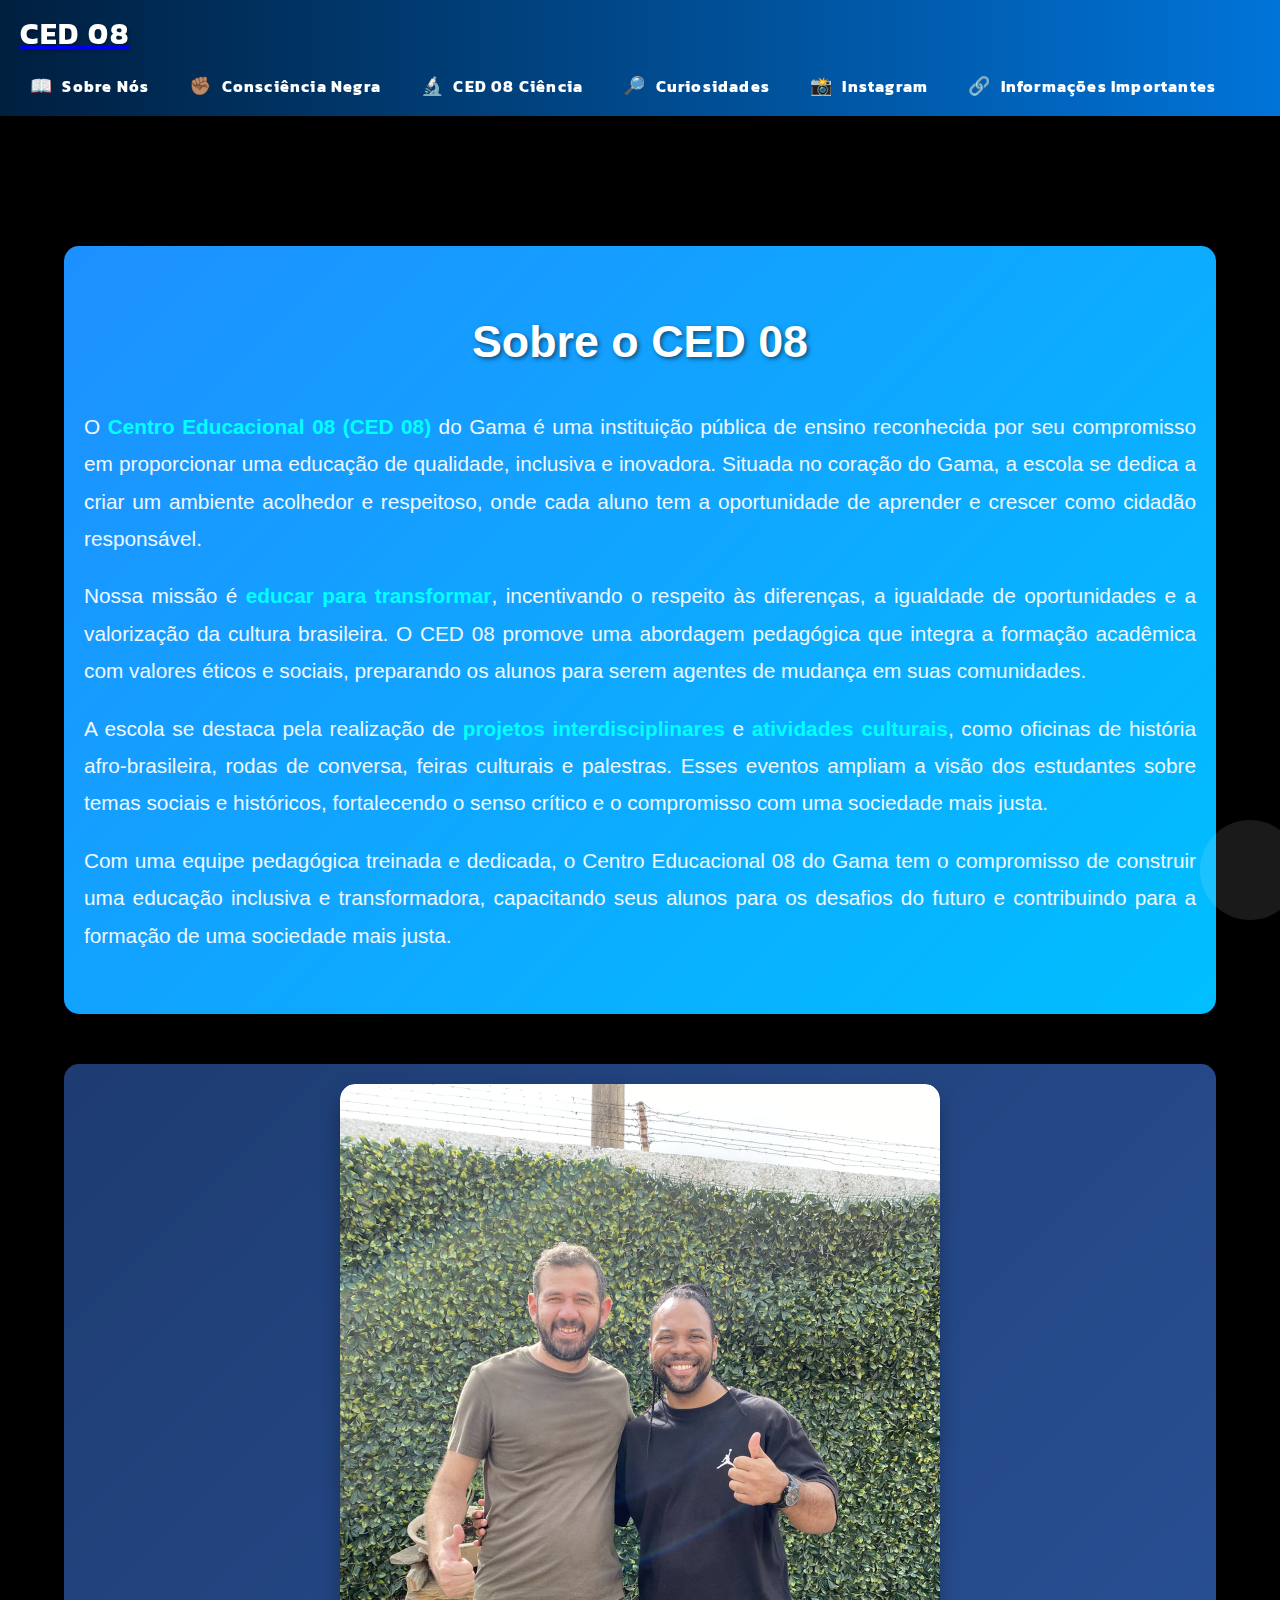
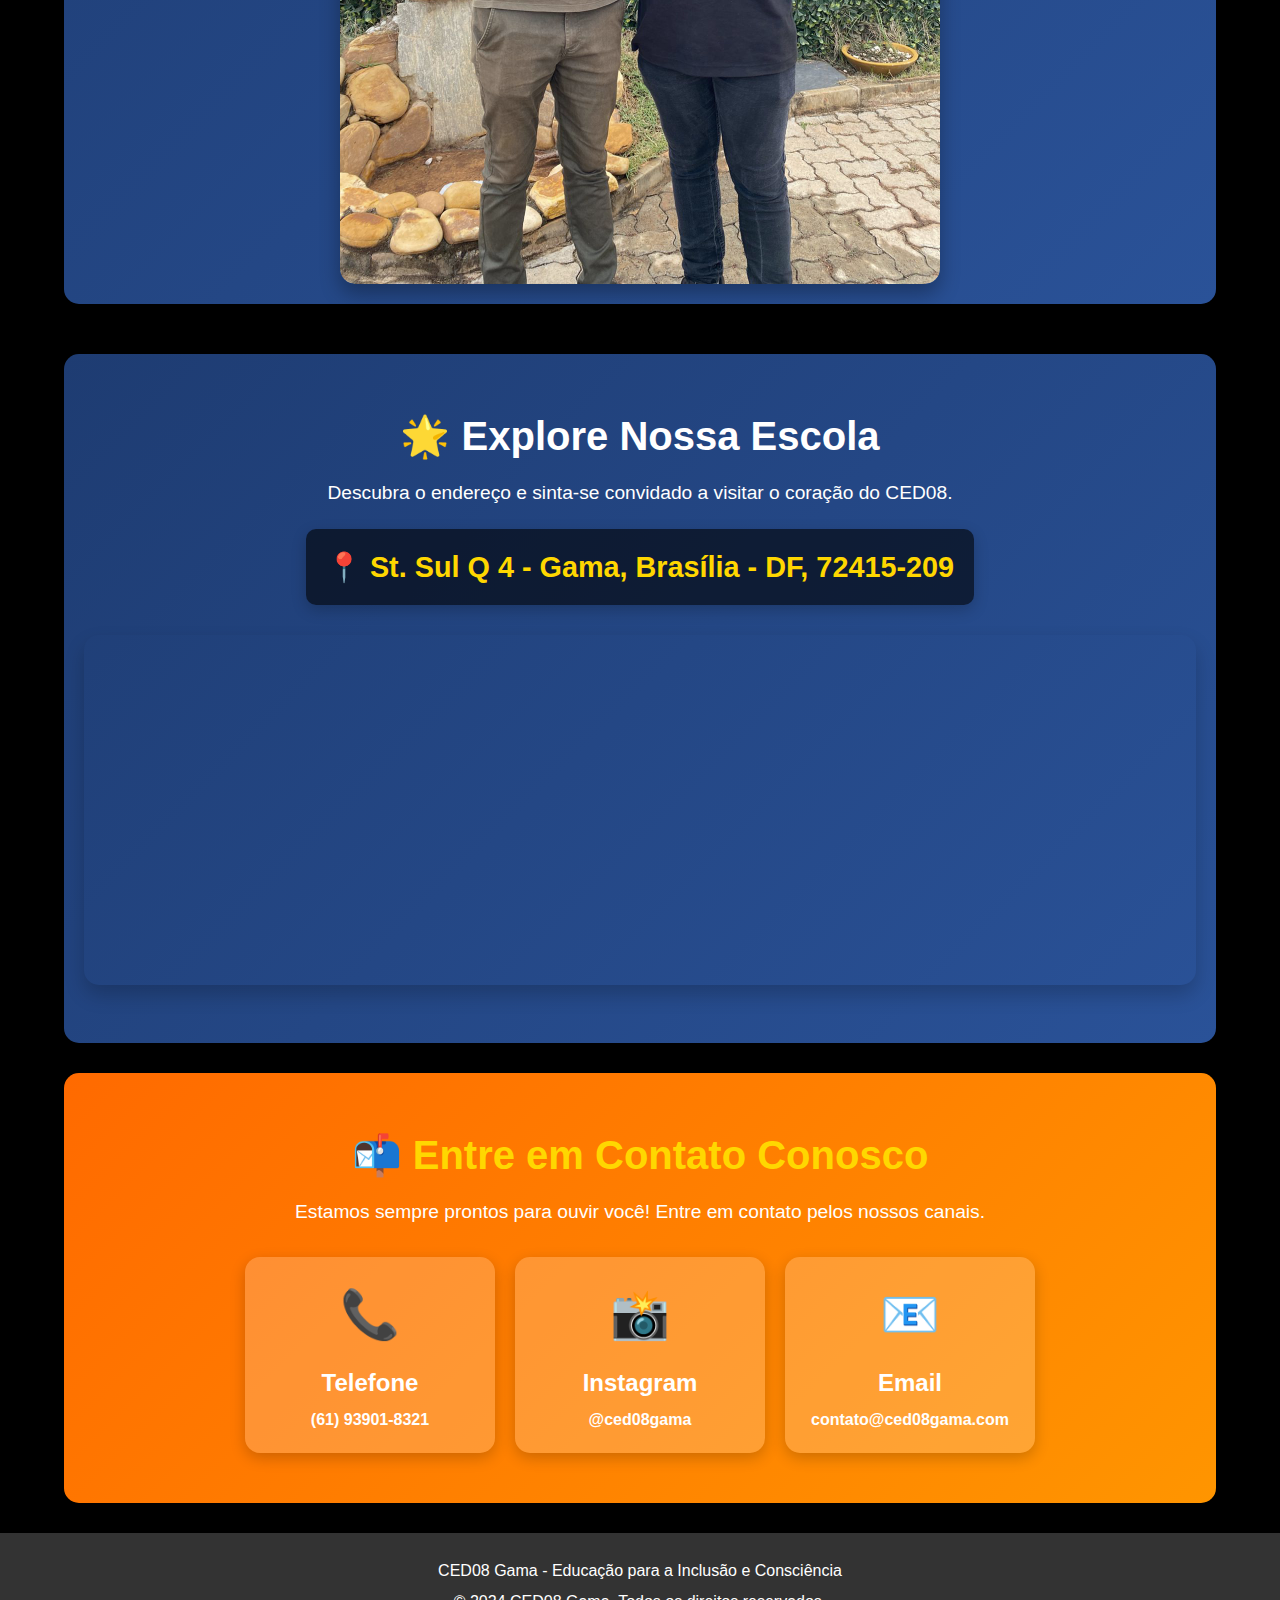
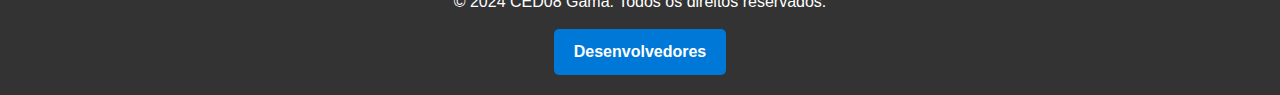
<file: sobreNos.html>
<!DOCTYPE html>
<html lang="pt-br">
<head>
    <meta charset="UTF-8">
    <meta name="viewport" content="width=device-width, initial-scale=1.0, maximum-scale=1.0, user-scalable=no">
    <title>Sobre CED08</title>

    <link rel="stylesheet" href="sobreNos.css">
</head>
<body>
     
    <!-- Cabeçalho com logotipo e ícone do menu -->
    <header class="custom-header">
        <a href="index.html" class="logo">
            <h1 style="font-size: 30px;">CED 08</h1>
        </a>
        <div class="menu-toggle" onclick="toggleMenu()">☰</div>
        <nav class="nav-menu">
            <ul class="tamanho">
                <li><a href="sobreNos.html"><span>📖</span> Sobre Nós</a></li>
                <!-- <li><a href="Teatro.html"><span>🎭</span> Teatro "Corpo Fechado"</a></li> -->
                <li><a href="ConciênciaNegra.html"><span>✊🏽</span> Consciência Negra</a></li>
                <li><a href="conquistas.html"><span>🔬</span> CED 08 Ciência</a></li>
                <li><a href="curiosidades.html"><span>🔎</span> Curiosidades</a></li>
                <li><a href="https://www.instagram.com/ced08gama/"><span>📸</span> Instagram</a></li>
                <li><a href="https://linktr.ee/ced08gama?fbclid=PAZXh0bgNhZW0CMTEAAaY-ps3hxEQBxYxWM96Z-MFCefbhvxPBCILXVytCb_EE5ttX6PuAIMvVspg_aem_TlQLX6Tx_wIWXVK3rwaXHA"><span>🔗</span> Informações Importantes</a></li>
            </ul>
        </nav>
        <script src="script.js"></script>
    </header>


    <section class="section-content" id="sobre" style="margin-top: 130px;">
        <div class="sobre-container">
            <h2 class="sobre-title"> Sobre o CED 08 </h2>
            <div class="sobre-text-container">
                <p class="sobre-text">
                    O <strong>Centro Educacional 08 (CED 08)</strong> do Gama é uma instituição pública de ensino reconhecida por seu compromisso em proporcionar uma educação de qualidade, inclusiva e inovadora. Situada no coração do Gama, a escola se dedica a criar um ambiente acolhedor e respeitoso, onde cada aluno tem a oportunidade de aprender e crescer como cidadão responsável.
                </p>
                <p class="sobre-text">
                    Nossa missão é <strong>educar para transformar</strong>, incentivando o respeito às diferenças, a igualdade de oportunidades e a valorização da cultura brasileira. O CED 08 promove uma abordagem pedagógica que integra a formação acadêmica com valores éticos e sociais, preparando os alunos para serem agentes de mudança em suas comunidades.
                </p>
                <p class="sobre-text">
                    A escola se destaca pela realização de <strong>projetos interdisciplinares</strong> e <strong>atividades culturais</strong>, como oficinas de história afro-brasileira, rodas de conversa, feiras culturais e palestras. Esses eventos ampliam a visão dos estudantes sobre temas sociais e históricos, fortalecendo o senso crítico e o compromisso com uma sociedade mais justa.
                </p>
                <p class="sobre-text">
                    Com uma equipe pedagógica treinada e dedicada, o Centro Educacional 08 do Gama tem o compromisso de construir uma educação inclusiva e transformadora, capacitando seus alunos para os desafios do futuro e contribuindo para a formação de uma sociedade mais justa.
                </p>
            </div>
        </div>
    </section>
    
    
    


    <div class="image-highlight">
        <div class="image-container">
            <img src="diretores.jpeg" alt="Diretores do CED08" class="highlight-image">
            <div class="image-caption">
                <h3>Nossos Líderes</h3>
                <p>Conheça os diretores que fazem do CED08 uma referência em educação e inovação.</p>
            </div>
        </div>
    </div>
    
    <section class="localizacao">
        <div class="localizacao-wrapper">
            <h2 class="localizacao-titulo">🌟 Explore Nossa Escola</h2>
            <p class="localizacao-descricao">Descubra o endereço e sinta-se convidado a visitar o coração do CED08.</p>
            <div class="endereco-container">
                <h1 class="endereco">📍 St. Sul Q 4 - Gama, Brasília - DF, 72415-209</h1>
            </div>
            <div class="mapa-container">
                <iframe 
                    src="https://www.google.com/maps/embed?pb=!1m18!1m12!1m3!1d3834.8159225025715!2d-48.08082752407542!3d-16.02309512862974!2m3!1f0!2f0!3f0!3m2!1i1024!2i768!4f13.1!3m3!1m2!1s0x935981c40cc371a7%3A0x9527e456a996e4d4!2sCED%2008!5e0!3m2!1spt-BR!2sbr!4v1731958452567!5m2!1spt-BR!2sbr"
                    width="100%"
                    height="350"
                    style="border: 0; border-radius: 15px; box-shadow: 0 10px 20px rgba(0, 0, 0, 0.2);"
                    allowfullscreen=""
                    loading="lazy"
                    referrerpolicy="no-referrer-when-downgrade">
                </iframe>
            </div>
        </div>
    </section>
    
    
    <section class="contatos">
        <div class="contatos-wrapper">
            <h1 class="contatos-titulo">📬 Entre em Contato Conosco</h1>
            <p class="contatos-descricao">
                Estamos sempre prontos para ouvir você! Entre em contato pelos nossos canais.
            </p>
            <div class="contatos-container">
                <div class="contato-item">
                    <div class="icone-contato">📞</div>
                    <div class="info-contato">
                        <h3>Telefone</h3>
                        <p><a href="tel:+5561939018321">(61) 93901-8321</a></p>
                    </div>
                </div>
                <div class="contato-item">
                    <div class="icone-contato">📸</div>
                    <div class="info-contato">
                        <h3>Instagram</h3>
                        <p><a href="https://www.instagram.com/ced08gama/" target="_blank">@ced08gama</a></p>
                    </div>
                </div>
                <div class="contato-item">
                    <div class="icone-contato">📧</div>
                    <div class="info-contato">
                        <h3>Email</h3>
                        <p><a href="mailto:contato@ced08gama.com">contato@ced08gama.com</a></p>
                    </div>
                </div>
            </div>
        </div>
    </section>
    
    

   
     <footer>
        <p>CED08 Gama - Educação para a Inclusão e Consciência</p>
        <p>&copy; 2024 CED08 Gama. Todos os direitos reservados.</p>
        <div class="desenvolver">
            <a href="desenvolvedores.html">Desenvolvedores</a>
        </div>
    </footer>
    


    <button class="seta" onclick="topFunction()" id="topButton" title="Voltar ao topo">⬆️</button>

    <script>
        window.onscroll = function() { scrollFunction() };
    
        function scrollFunction() {
            const topButton = document.getElementById("topButton");
            if (document.body.scrollTop > 20 || document.documentElement.scrollTop > 20) {
                topButton.style.display = "block";
            } else {
                topButton.style.display = "none";
            }
        }
    
        function topFunction() {
            document.body.scrollTop = 0;
            document.documentElement.scrollTop = 0;
        }
        function topFunction() {
    document.body.scrollTop = 0; // Para Safari
    document.documentElement.scrollTop = 0; // Para Chrome, Firefox, IE e Opera
}

function toggleMenu() {
    const navMenu = document.querySelector('.nav-menu');
    navMenu.classList.toggle('active');
}

    </script>
    
    <style>
        #topButton {
            display: none;
            position: fixed;
            bottom: 20px;
            right: 20px;
            font-size: 18px;
            padding: 10px;
        }
    </style>
    
    <meta name="viewport" content="width=device-width, initial-scale=1.0">

</body>
</html>
</file>
<file: sobreNos.css>
@import url('https://fonts.googleapis.com/css2?family=Anton+SC&family=Bebas+Neue&family=Itim&family=Kanit:ital,wght@0,100;0,200;0,300;0,400;0,500;0,600;0,700;0,800;0,900;1,100;1,200;1,300;1,400;1,500;1,600;1,700;1,800;1,900&display=swap');









/*tudo⬇️ */





* {
    margin: 0;
    padding: 0;
    box-sizing: border-box;
}

body {
    font-family: Arial, sans-serif;
    background-color: #000000;
    color: #fff;
    line-height: 1.6;
    overflow-x: hidden;
}










/*menu⬇️ */












/* Estilos do cabeçalho e menu */
header {
    background-color: #333;
    color: #FFD700;
    padding: 10px 20px;
    display: flex;
    align-items: center;
    justify-content: space-between;
    position: relative;
    flex-wrap: wrap;
    text-align: center;
}

/* h1 {
    font-size: 24px;
    color: #FFD700;
    flex: 1;
    text-align: center;
} */

.menu-icon {
    display: none;
    font-size: 24px;
    cursor: pointer;
    color: white;
}

.nav-links {
    display: flex;
    flex-direction: column;
    align-items: center;
}

.nav-links ul {
    list-style: none;
    display: flex;
    gap: 20px;
    flex-wrap: wrap;
    justify-content: center;
}

.nav-links ul li a {
    color: white;
    text-decoration: none;
    font-size: 16px;
}

.nav-links p {
    margin-top: 10px;
    font-size: 14px;
    color: #FFD700;
}

/* Estilos para dispositivos móveis */
@media (max-width: 768px) {
    .menu-icon {
        display: block;
    }

    .nav-links {
        display: none; /* Esconde o menu em telas pequenas */
        position: absolute;
        top: 60px;
        left: 0;
        width: 100%;
        background-color: #333;
        flex-direction: column;
        align-items: center;
        padding: 20px 0;
    }

    .nav-links.active {
        display: flex; /* Exibe o menu quando ativo */
    }

    .nav-links ul {
        flex-direction: column;
        gap: 10px;
    }

    h1 {
        text-align: center;
        flex: 1;
    }
}

/* Estilos para layout de desktop */
@media (min-width: 769px) {
    header {
        justify-content: space-between;
    }

    .nav-links {
        flex-direction: row;
        justify-content: center;
        gap: 20px;
    }
}

/* Estilos do cabeçalho e menu */
header {
    background-color: #333;
    color: #FFD700;
    padding: 10px 20px;
    display: flex;
    align-items: center;
    justify-content: space-between;
    position: relative;
    flex-wrap: wrap;
    text-align: center;
    z-index: 2; /* Garantir que o cabeçalho fique acima do conteúdo */
}

/* Menu quando expandido */
.nav-links {
    display: none; /* Menu oculto inicialmente */
    position: absolute;
    top: 60px; /* A distância de 60px do topo para o menu */
    left: 0;
    width: 100%;
    background-color: #333;
    flex-direction: column;
    align-items: center;
    padding: 20px 0;
    z-index: 3; /* Para garantir que o menu fique acima do conteúdo */
}

/* Menu aberto */
.nav-links.open {
    display: flex; /* Exibe o menu quando ativo */
}

/* Estilos para dispositivos móveis */
@media (max-width: 768px) {
    .menu-icon {
        display: block;
        font-size: 24px;
        cursor: pointer;
        color: white;
        z-index: 4; /* Para garantir que o ícone do menu também fique acima do conteúdo */
    }

    .nav-links ul {
        flex-direction: column;
        gap: 10px;
        text-align: center;
    }

    h1 {
        text-align: center;
        flex: 1;
    }

    /* Garantir que o conteúdo da página não seja ocultado pelo menu */
    section {
        padding-top: 120px; /* Empurrar o conteúdo para baixo */
    }
}

/* Estilos do cabeçalho e menu */
header {
    background-color: #333;
    color: #FFD700;
    padding: 10px 20px;
    display: flex;
    align-items: center;
    justify-content: space-between;
    position: relative;
    flex-wrap: wrap;
    text-align: center;
}

h1 {
    font-size: 24px;
    color: #FFD700;
    flex: 1;
    text-align: center;
}

.menu-icon {
    display: none;
    font-size: 24px;
    cursor: pointer;
    color: white;
}

.nav-links {
    display: flex;
    flex-direction: column;
    align-items: center;
}

.nav-links ul {
    list-style: none;
    display: flex;
    gap: 20px;
    flex-wrap: wrap;
    justify-content: center;
}

.nav-links ul li a {
    color: white;
    text-decoration: none;
    font-size: 16px;
}

.nav-links p {
    margin-top: 10px;
    font-size: 14px;
    color: #FFD700;
}

/* Estilos para dispositivos móveis */
@media (max-width: 768px) {
    .menu-icon {
        display: block;
    }

    .nav-links {
        display: none; /* Esconde o menu em telas pequenas */
        position: absolute;
        top: 60px;
        left: 0;
        width: 100%;
        background-color: #333;
        flex-direction: column;
        align-items: center;
        padding: 20px 0;
    }

    .nav-links.active {
        display: flex; /* Exibe o menu quando ativo */
    }

    .nav-links ul {
        flex-direction: column;
        gap: 10px;
    }

    h1 {
        text-align: center;
        flex: 1;
    }
}

/* Estilos para layout de desktop */
@media (min-width: 769px) {
    header {
        justify-content: space-between;
    }

    .nav-links {
        flex-direction: row;
        justify-content: center;
        gap: 20px;
    }
}















/*pagina⬇️ */











/* Estilo Geral da Seção */
.section-content {
    margin: 50px 20px;
    padding: 40px;
    background: linear-gradient(135deg, #ff7e5f, #feb47b);
    border-radius: 15px;
    color: #fff;
    box-shadow: 0 10px 20px rgba(0, 0, 0, 0.3);
    animation: fadeIn 2s ease-out;
}

/* Título Principal */
/* Estilo geral da seção Sobre */
.section-content {
    padding: 60px 20px;
    background: linear-gradient(135deg, #1e90ff, #00bfff);
    color: #ffffff;
    border-radius: 15px;
    box-shadow: 0 10px 25px rgba(0, 0, 0, 0.3);
    text-align: center;
    margin: 40px auto;
    max-width: 90%;
    overflow: hidden;
}

/* Título da Seção */
.sobre-title {
    font-size: 2.8rem;
    font-family: 'Poppins', sans-serif;
    margin-bottom: 30px;
    color: #ffffff;
    text-shadow: 2px 2px 4px rgba(0, 0, 0, 0.5);
    animation: fadeInDown 1s ease-out;
}

/* Contêiner de Texto */
.sobre-text-container {
    display: flex;
    flex-direction: column;
    gap: 20px;
    text-align: justify;
}

/* Texto da Seção */
.sobre-text {
    font-size: 1.3rem;
    font-family: 'Roboto', sans-serif;
    line-height: 1.8;
    color: #f0f8ff;
    animation: fadeIn 1.5s ease-in;
}

/* Destaques no Texto */
.sobre-text strong {
    color: #00ffff;
}

/* Responsividade */
@media (max-width: 768px) {
    .section-content {
        padding: 40px 15px;
    }

    .sobre-title {
        font-size: 2.2rem;
    }

    .sobre-text {
        font-size: 1.1rem;
    }
}

/* Animações */
@keyframes fadeInDown {
    from {
        opacity: 0;
        transform: translateY(-20px);
    }
    to {
        opacity: 1;
        transform: translateY(0);
    }
}

@keyframes fadeIn {
    from {
        opacity: 0;
    }
    to {
        opacity: 1;
    }
}

/* Bordas decorativas (opcional) */
.section-content::before,
.section-content::after {
    content: '';
    position: absolute;
    width: 100px;
    height: 100px;
    background: rgba(255, 255, 255, 0.1);
    border-radius: 50%;
    animation: float 6s ease-in-out infinite;
    z-index: 0;
}

.section-content::before {
    top: -20px;
    left: -20px;
    animation-delay: 2s;
}

.section-content::after {
    bottom: -20px;
    right: -20px;
    animation-delay: 4s;
}

/* Animação das bordas decorativas */
@keyframes float {
    from {
        transform: translateY(0);
    }
    to {
        transform: translateY(-20px);
    }
}

/* Estilo do Contêiner Principal */
.image-highlight {
    display: flex;
    justify-content: center;
    align-items: center;
    margin: 50px auto;
    padding: 20px;
    background: linear-gradient(135deg, #1e3c72, #2a5298); /* Azul degradê */
    border-radius: 15px;
    box-shadow: 0 8px 15px rgba(0, 0, 0, 0.2);
    max-width: 90%;
}

/* Estilo da Imagem */
.image-container {
    position: relative;
    overflow: hidden;
    border-radius: 15px;
    max-width: 600px;
    box-shadow: 0 10px 20px rgba(0, 0, 0, 0.3);
    transition: transform 0.3s ease, box-shadow 0.3s ease;
}

.highlight-image {
    width: 100%;
    height: auto;
    display: block;
    border-radius: 15px;
    filter: grayscale(20%);
    transition: filter 0.3s ease, transform 0.3s ease;
}

.image-container:hover {
    transform: scale(1.05);
    box-shadow: 0 15px 30px rgba(0, 0, 0, 0.4);
}

.image-container:hover .highlight-image {
    filter: grayscale(0);
    transform: scale(1.1);
}

/* Estilo da Legenda */
.image-caption {
    position: absolute;
    bottom: 0;
    left: 0;
    right: 0;
    background: rgba(0, 0, 0, 0.6);
    color: #fff;
    padding: 15px;
    text-align: center;
    border-bottom-left-radius: 15px;
    border-bottom-right-radius: 15px;
    opacity: 0;
    transform: translateY(100%);
    transition: transform 0.3s ease, opacity 0.3s ease;
}

.image-container:hover .image-caption {
    opacity: 1;
    transform: translateY(0);
}

/* Título da Legenda */
.image-caption h3 {
    margin: 0;
    font-size: 1.5rem;
    font-family: 'Poppins', sans-serif;
}

/* Texto da Legenda */
.image-caption p {
    margin: 5px 0 0;
    font-size: 1rem;
    font-family: 'Roboto', sans-serif;
}

/* Responsividade */
@media (max-width: 768px) {
    .image-highlight {
        margin: 30px auto;
        padding: 15px;
    }

    .image-caption h3 {
        font-size: 1.2rem;
    }

    .image-caption p {
        font-size: 0.9rem;
    }
}
/* Contêiner Principal da Seção */
.localizacao {
    padding: 50px 20px;
    background: linear-gradient(135deg, #1e3c72, #2a5298); /* Fundo em degradê azul */
    color: #fff;
    text-align: center;
    border-radius: 15px;
    box-shadow: 0 10px 20px rgba(0, 0, 0, 0.3);
    margin: 30px auto;
    max-width: 90%;
}

/* Título da Seção */
.localizacao-titulo {
    font-size: 2.5rem;
    font-family: 'Poppins', sans-serif;
    margin-bottom: 10px;
    animation: fadeInDown 1s ease-out;
}

/* Descrição da Seção */
.localizacao-descricao {
    font-size: 1.2rem;
    font-family: 'Roboto', sans-serif;
    margin-bottom: 20px;
    line-height: 1.6;
}

/* Estilo do Endereço */
.endereco-container {
    margin: 20px 0;
}

.endereco {
    font-size: 1.8rem;
    font-family: 'Poppins', sans-serif;
    background: rgba(0, 0, 0, 0.6);
    display: inline-block;
    padding: 15px 20px;
    border-radius: 10px;
    box-shadow: 0 5px 15px rgba(0, 0, 0, 0.2);
    transition: transform 0.3s ease, box-shadow 0.3s ease;
}

.endereco:hover {
    transform: scale(1.05);
    box-shadow: 0 10px 25px rgba(0, 0, 0, 0.4);
}

/* Estilo do Contêiner do Mapa */
.mapa-container {
    margin-top: 30px;
    animation: fadeInUp 1.5s ease-out;
}

/* Animações */
@keyframes fadeInDown {
    from {
        opacity: 0;
        transform: translateY(-20px);
    }
    to {
        opacity: 1;
        transform: translateY(0);
    }
}

@keyframes fadeInUp {
    from {
        opacity: 0;
        transform: translateY(20px);
    }
    to {
        opacity: 1;
        transform: translateY(0);
    }
}

/* Responsividade */
@media (max-width: 768px) {
    .localizacao-titulo {
        font-size: 2rem;
    }

    .localizacao-descricao {
        font-size: 1rem;
    }

    .endereco {
        font-size: 1.5rem;
    }
}
/* Estilização Geral da Seção */
.contatos {
    padding: 50px 20px;
    background: linear-gradient(135deg, #ff6a00, #ff9500);
    color: #fff;
    text-align: center;
    border-radius: 15px;
    box-shadow: 0 10px 20px rgba(0, 0, 0, 0.3);
    margin: 30px auto;
    max-width: 90%;
}

/* Título */
.contatos-titulo {
    font-size: 2.5rem;
    font-family: 'Poppins', sans-serif;
    margin-bottom: 10px;
    animation: fadeInDown 1s ease-out;
}

/* Descrição */
.contatos-descricao {
    font-size: 1.2rem;
    font-family: 'Roboto', sans-serif;
    margin-bottom: 30px;
    line-height: 1.6;
}

/* Contêiner de Contatos */
.contatos-container {
    display: flex;
    justify-content: center;
    flex-wrap: wrap;
    gap: 20px;
    margin-top: 20px;
}

/* Cada Item de Contato */
.contato-item {
    background: rgba(255, 255, 255, 0.2);
    padding: 20px;
    border-radius: 15px;
    width: 250px;
    text-align: center;
    box-shadow: 0 5px 15px rgba(0, 0, 0, 0.2);
    transition: transform 0.3s ease, box-shadow 0.3s ease;
}

.contato-item:hover {
    transform: scale(1.05);
    box-shadow: 0 10px 25px rgba(0, 0, 0, 0.4);
}

/* Ícones */
.icone-contato {
    font-size: 3rem;
    margin-bottom: 10px;
    animation: bounce 2s infinite;
}

/* Informações de Contato */
.info-contato h3 {
    font-size: 1.5rem;
    margin-bottom: 5px;
}

.info-contato p a {
    color: #fff;
    text-decoration: none;
    font-size: 1rem;
    font-weight: bold;
    transition: color 0.3s ease;
}

.info-contato p a:hover {
    color: #ffd700;
}

/* Animações */
@keyframes fadeInDown {
    from {
        opacity: 0;
        transform: translateY(-20px);
    }
    to {
        opacity: 1;
        transform: translateY(0);
    }
}

@keyframes bounce {
    0%, 100% {
        transform: translateY(0);
    }
    50% {
        transform: translateY(-10px);
    }
}

/* Responsividade */
@media (max-width: 768px) {
    .contatos-container {
        flex-direction: column;
    }

    .contato-item {
        width: 100%;
        max-width: 300px;
    }
}







/* Footer */
footer {
    padding: 20px;
    background-color: #333;
    color: #fff;
    text-align: center;
}

footer p {
    margin: 5px 0;
    font-size: 1em; /* Tamanho de fonte adaptável */
}

/* Botão Desenvolver */
.desenvolver {
    margin-top: 15px; /* Espaço entre o botão e o texto */
    display: flex; 
    justify-content: center; /* Centraliza o botão */
    align-items: center; /* Ajusta alinhamento vertical */
}

.desenvolver a {
    color: #fff;
    font-weight: bold;
    font-size: 1em;
    padding: 10px 20px;
    text-decoration: none;
    background-color: #0078D7;
    border-radius: 5px;
    transition: background-color 0.3s ease, transform 0.3s ease;
}

.desenvolver a:hover {
    background-color: #005BB5;
    transform: scale(1.05);
}

/* Responsividade */
@media (max-width: 768px) {
    footer p {
        font-size: 0.9em; /* Reduz texto para telas menores */
    }

    .desenvolver a {
        font-size: 0.9em;
        padding: 8px 16px; /* Botão menor para smartphones */
    }
}

/* Botão Seta */
.seta {
    background-color: #1c1c1c;
    color: #FFD700;
    font-size: 20px;
    font-weight: bold;
    border: none;
    border-radius: 50px;
    width: 60px;
    height: 60px;
    cursor: pointer;
    box-shadow: 0px 4px 10px rgba(0, 0, 0, 0.3);
    transition: all 0.3s ease;
}

.seta:hover {
    background-color: #FFD700;
    color: #1c1c1c;
    transform: scale(1.1);
}

.seta:active {
    transform: scale(0.95);
}

/* Estilo Geral do Header */
.custom-header {
    display: flex;
    justify-content: space-between;
    align-items: center;
    background: linear-gradient(90deg, #001f3f, #0074D9);
    padding: 10px 20px;
    color: white;
    font-family: 'Kanit', sans-serif;
    position: sticky;
    top: 0;
    z-index: 1000;
    box-shadow: 0px 4px 8px rgba(0, 0, 0, 0.2);
}

.logo h1 {
    font-size: 28px;
    margin: 0;
    color: white;
    text-shadow: 2px 2px 4px rgba(0, 0, 0, 0.3);
    transition: transform 0.3s;
}

.logo h1:hover {
    transform: scale(1.1);
}

.menu-toggle {
    font-size: 28px;
    cursor: pointer;
    color: white;
    display: none; /* Esconde o ícone por padrão */
}

.nav-menu ul {
    list-style: none;
    margin: 0;
    padding: 0;
    display: flex;
    gap: 15px;
}

.nav-menu ul li {
    position: relative;
}

.nav-menu ul li a {
    text-decoration: none;
    color: white;
    font-size: 16px;
    font-weight: bold;
    padding: 5px 10px;
    border-radius: 4px;
    transition: background 0.3s, color 0.3s;
}

.nav-menu ul li a:hover {
    background: #FFDC00;
    color: #001f3f;
}

.nav-menu ul li span {
    margin-right: 5px;
    font-size: 18px;
}

/* Responsividade */
@media (max-width: 768px) {
    .menu-toggle {
        display: block; /* Exibe o menu no mobile */
    }

    .nav-menu {
        display: none;
        flex-direction: column;
        background: #001f3f;
        position: absolute;
        top: 60px;
        right: 10px;
        width: 200px;
        border-radius: 8px;
        box-shadow: 0px 4px 8px rgba(0, 0, 0, 0.3);
    }

    .nav-menu ul {
        flex-direction: column;
        gap: 10px;
    }

    .nav-menu.active {
        display: flex; /* Mostra o menu quando ativo */
    }
}

.tamanho{
    font-size: 30px;
}
/* Padrão de Estilo para os Cabeçalhos */
.custom-header {
    font-family: 'Kanit', sans-serif; /* Padroniza a fonte */
}

.custom-header .logo h1 {
    font-size: 40px; /* Define o tamanho padrão do título */
    margin: 0; /* Remove margens extras */
    text-transform: uppercase; /* Define o texto em caixa alta (opcional) */
    letter-spacing: 2px; /* Espaçamento entre letras */
}

.nav-menu ul {
    display: flex; /* Organiza os itens em linha */
    gap: 20px; /* Define o espaçamento entre os itens */
    padding: 0;
    margin: 0;
    list-style: none; /* Remove os marcadores */
}

.nav-menu ul li a {
    font-size: 16px; /* Define o tamanho do texto dos links */
    letter-spacing: 1.2px; /* Espaçamento entre letras dos links */
    color: white; /* Cor do texto */
    text-decoration: none; /* Remove o sublinhado */
    transition: color 0.3s ease; /* Adiciona animação na interação */
}

.nav-menu ul li a:hover {
    color: #FFDC00; /* Cor de destaque ao passar o mouse */
}

.nav-menu ul li span {
    margin-right: 5px; /* Espaçamento entre o ícone e o texto */
}

/* Responsividade para telas menores */
@media (max-width: 768px) {
    .nav-menu ul {
        flex-direction: column; /* Itens em coluna no mobile */
        gap: 10px; /* Reduz o espaçamento entre os itens */
    }
}
</file>
